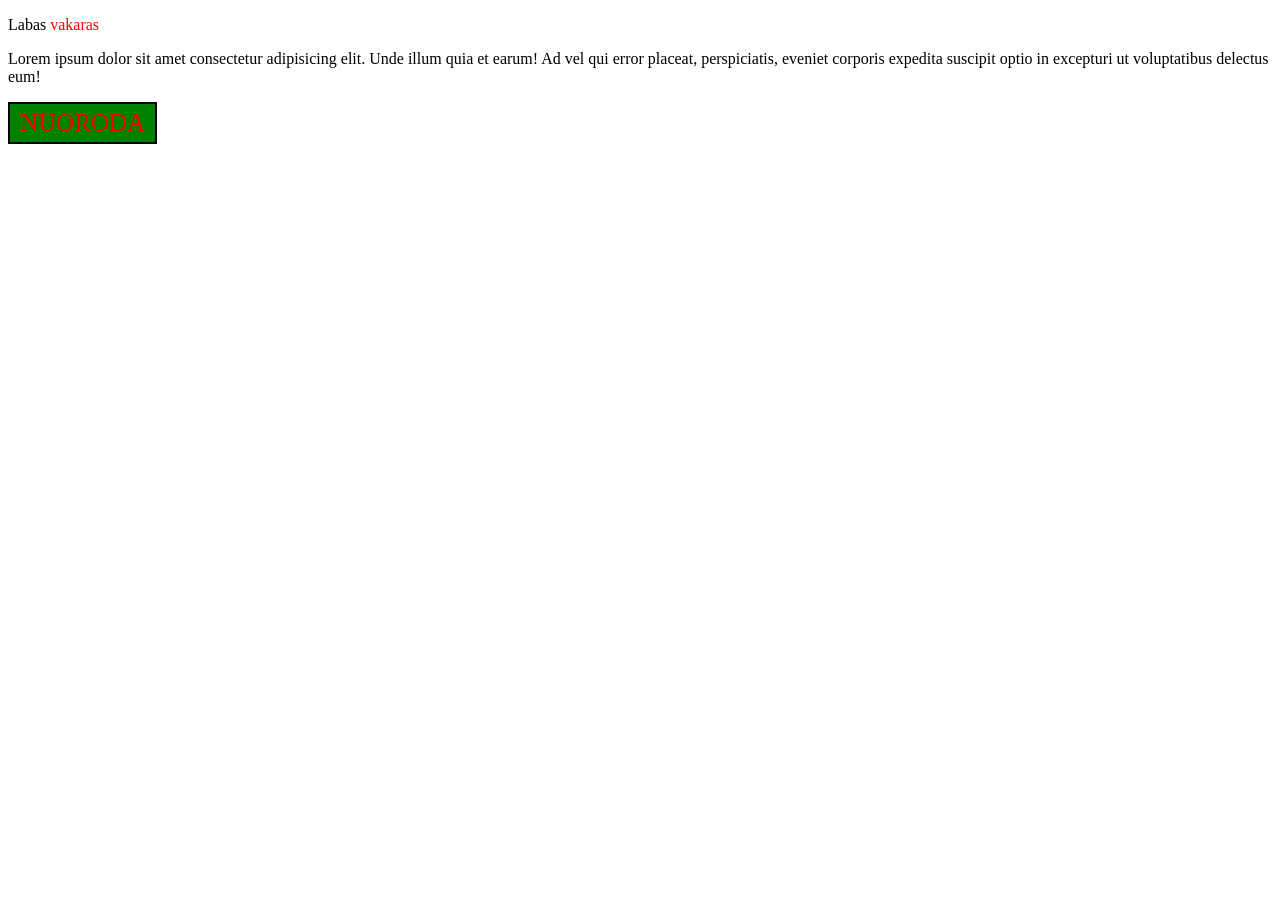
<file: index.html>
<!DOCTYPE html>
<html lang="en">
<head>
  <meta charset="UTF-8">
  <meta name="viewport" content="width=device-width, initial-scale=1.0">
  <title>DOM manipulation</title>
</head>
<body>
  <p>Sveikas</p>

  <script src="script.js"></script>
</body>
</html>
</file>
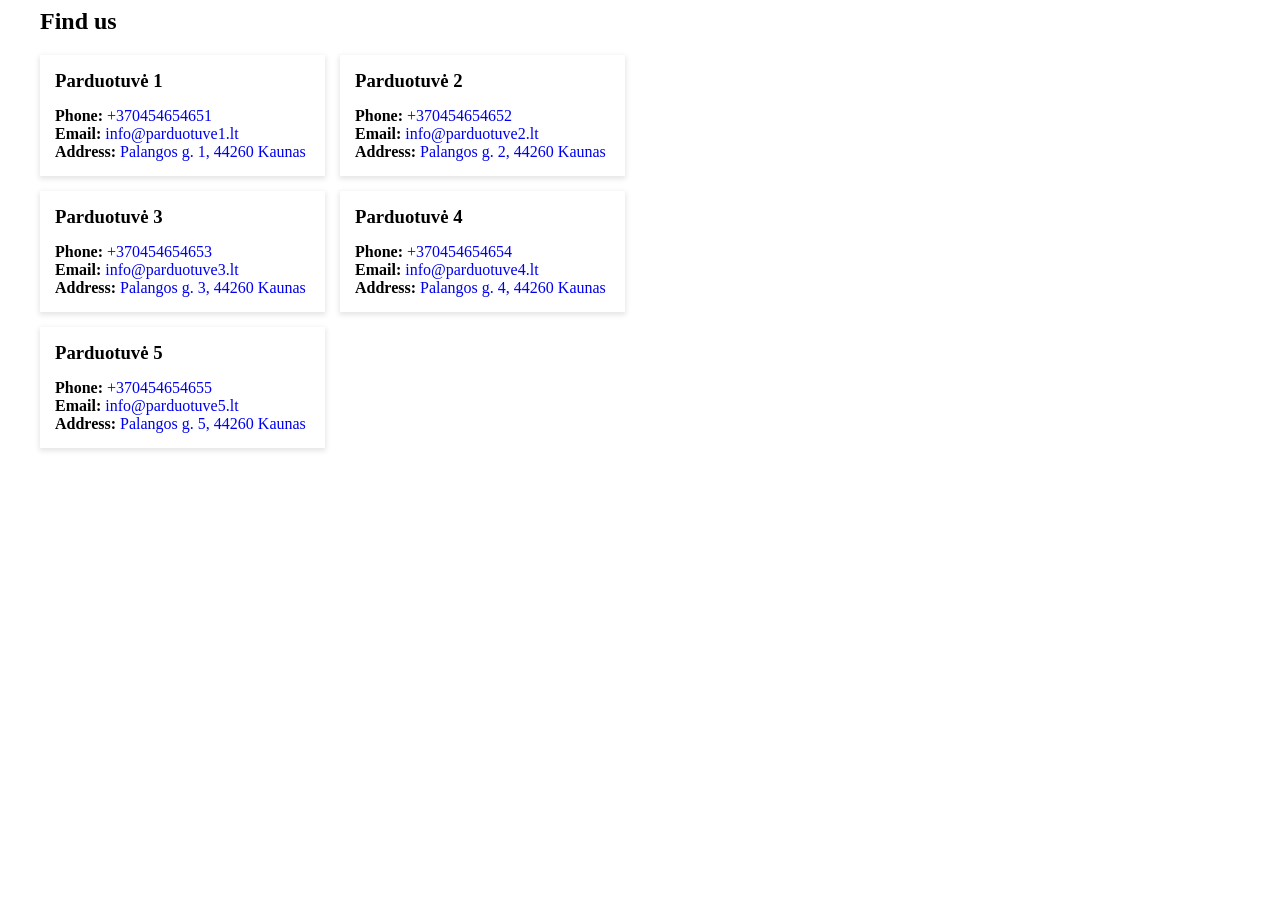
<file: contact-us.html>
<!DOCTYPE html>
<html lang="en">
<head>
  <meta charset="UTF-8">
  <meta name="viewport" content="width=device-width, initial-scale=1.0">
  <title>Contact Us</title>
  <link rel="stylesheet" href="contacts.css">
</head>
<body>
  <div id="content"></div>
  

  <script src="contact-us.js"></script>
</body>
</html>
</file>
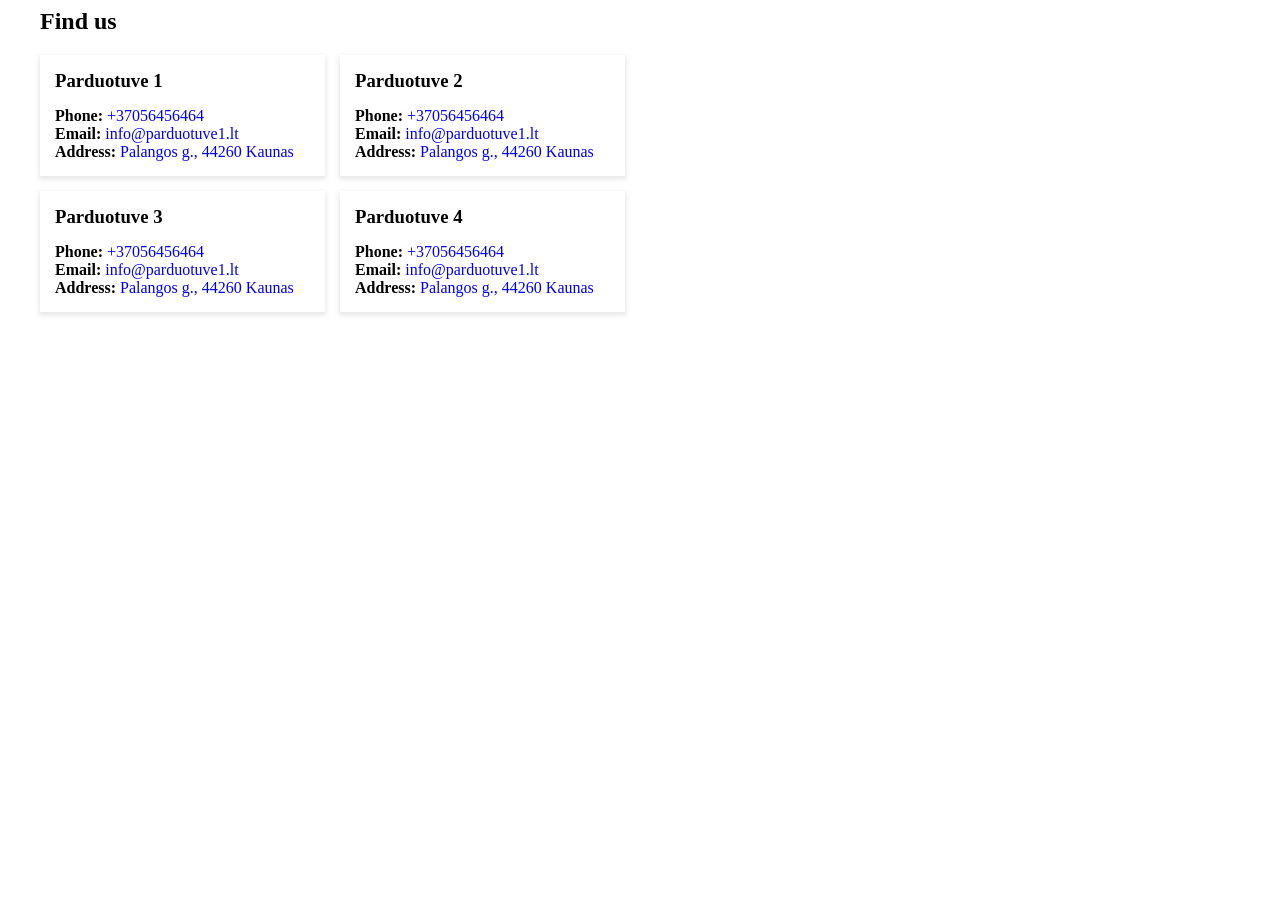
<file: contacts.html>
<!DOCTYPE html>
<html lang="en">
<head>
  <meta charset="UTF-8">
  <meta name="viewport" content="width=device-width, initial-scale=1.0">
  <title>Contacts</title>
  <link rel="stylesheet" href="contacts.css">
</head>
<body>
  <div id="content">
    <div class="container">

      <div class="content-wrapper">
        <div class="shops-wrapper">
          <h2 class="section-title">Find us</h2>

          <div class="shops-list">
            <div class="shop-item">
              <h3 class="shop-title">Parduotuve 1</h3>

              <ul class="shop-contacts-list">
                <li class="shop-contacts-item"><span class="shop-contacts-item-title">Phone:</span> <a href="tel:+37056456464">+37056456464</a></li>
                <li class="shop-contacts-item"><span class="shop-contacts-item-title">Email:</span> <a href="mailto:info@parduotuve1.lt">info@parduotuve1.lt</a></li>
                <li class="shop-contacts-item"><span class="shop-contacts-item-title">Address:</span> <a href="https://goo.gl/maps/A8Ab54baVhs8wHxA7" target="_blank">Palangos g., 44260 Kaunas</a></li>
              </ul>
            </div>

            <div class="shop-item">
              <h3 class="shop-title">Parduotuve 2</h3>

              <ul class="shop-contacts-list">
                <li class="shop-contacts-item"><span class="shop-contacts-item-title">Phone:</span> <a href="tel:+37056456464">+37056456464</a></li>
                <li class="shop-contacts-item"><span class="shop-contacts-item-title">Email:</span> <a href="mailto:info@parduotuve1.lt">info@parduotuve1.lt</a></li>
                <li class="shop-contacts-item"><span class="shop-contacts-item-title">Address:</span> <a href="https://goo.gl/maps/A8Ab54baVhs8wHxA7" target="_blank">Palangos g., 44260 Kaunas</a></li>
              </ul>
            </div>

            <div class="shop-item">
              <h3 class="shop-title">Parduotuve 3</h3>

              <ul class="shop-contacts-list">
                <li class="shop-contacts-item"><span class="shop-contacts-item-title">Phone:</span> <a href="tel:+37056456464">+37056456464</a></li>
                <li class="shop-contacts-item"><span class="shop-contacts-item-title">Email:</span> <a href="mailto:info@parduotuve1.lt">info@parduotuve1.lt</a></li>
                <li class="shop-contacts-item"><span class="shop-contacts-item-title">Address:</span> <a href="https://goo.gl/maps/A8Ab54baVhs8wHxA7" target="_blank">Palangos g., 44260 Kaunas</a></li>
              </ul>
            </div>

            <div class="shop-item">
              <h3 class="shop-title">Parduotuve 4</h3>

              <ul class="shop-contacts-list">
                <li class="shop-contacts-item"><span class="shop-contacts-item-title">Phone:</span> <a href="tel:+37056456464">+37056456464</a></li>
                <li class="shop-contacts-item"><span class="shop-contacts-item-title">Email:</span> <a href="mailto:info@parduotuve1.lt">info@parduotuve1.lt</a></li>
                <li class="shop-contacts-item"><span class="shop-contacts-item-title">Address:</span> <a href="https://goo.gl/maps/A8Ab54baVhs8wHxA7" target="_blank">Palangos g., 44260 Kaunas</a></li>
              </ul>
            </div>
          </div>
        </div>

        <div class="map-wrapper">
          <iframe src="https://www.google.com/maps/embed?pb=!1m18!1m12!1m3!1d194441.91156701514!2d23.89974517269703!3d54.83160015047921!2m3!1f0!2f0!3f0!3m2!1i1024!2i768!4f13.1!3m3!1m2!1s0x46e72270b167d343%3A0x614bd1e0c7378bbc!2sKaunas%2C%20Kaunas%20City%20Municipality!5e0!3m2!1sen!2slt!4v1693322492806!5m2!1sen!2slt" width="600" height="450" style="border:0;" allowfullscreen="" loading="lazy" referrerpolicy="no-referrer-when-downgrade"></iframe>
        </div>
      </div>

    </div>
  </div>

</body>
</html>
</file>
<file: contacts.css>
*, *::before, *::after {
  box-sizing: border-box;
}

.container {
  max-width: 1200px;
  margin-left: auto;
  margin-right: auto;
}

.content-wrapper {
  /* display: flex;
  column-gap: 30px; */

  display: grid;
  grid-template-columns: 1fr 1fr;
  gap: 30px;
}

.shops-wrapper {
  /* width: 50%; */

  display: flex;
  flex-direction: column;
  row-gap: 20px;
  justify-content: center;
}

.section-title {
  margin: 0;
}

.shops-list {
  /* display: flex;
  flex-wrap: wrap;
  gap: 15px; */

  display: grid;
  grid-template-columns: 1fr 1fr;
  gap: 15px;
}

.shop-item {
  /* width: calc((100% - 15px) / 2); */

  box-shadow: 0px 2px 5px 1px rgba(0, 0, 0, 0.1);
  padding: 15px;

  display: flex;
  flex-direction: column;
  row-gap: 15px;
}

.shop-title {
  margin: 0;
}

ul.shop-contacts-list {
  list-style-type: none;
  padding-left: 0;
  margin: 0;
}

.shop-contacts-item-title {
  font-weight: 700;
}

.shop-contacts-item a {
  text-decoration: none;
}

.map-wrapper {
  /* width: 50%; */
}

.map-wrapper iframe {
  width: 100%;
  height: 100%;
  display: block;
}

@media (max-width: 999px) {
  .content-wrapper {
    grid-template-columns: 3fr 2fr;
  }
}

@media (max-width: 799px) {
  .content-wrapper {
    grid-template-columns: 1fr 1fr;
  }

  .shops-list {
    grid-template-columns: 1fr;
  }
}

@media (max-width: 599px) {
  .content-wrapper {
    grid-template-columns: 1fr;
  }

  .map-wrapper {
    order: -10;
    height: 350px;
  }

  .shops-list {
    grid-template-columns: 1fr 1fr;
  }
}

@media (max-width: 499px) {
  .shops-list {
    grid-template-columns: 1fr;
  }
}
</file>
